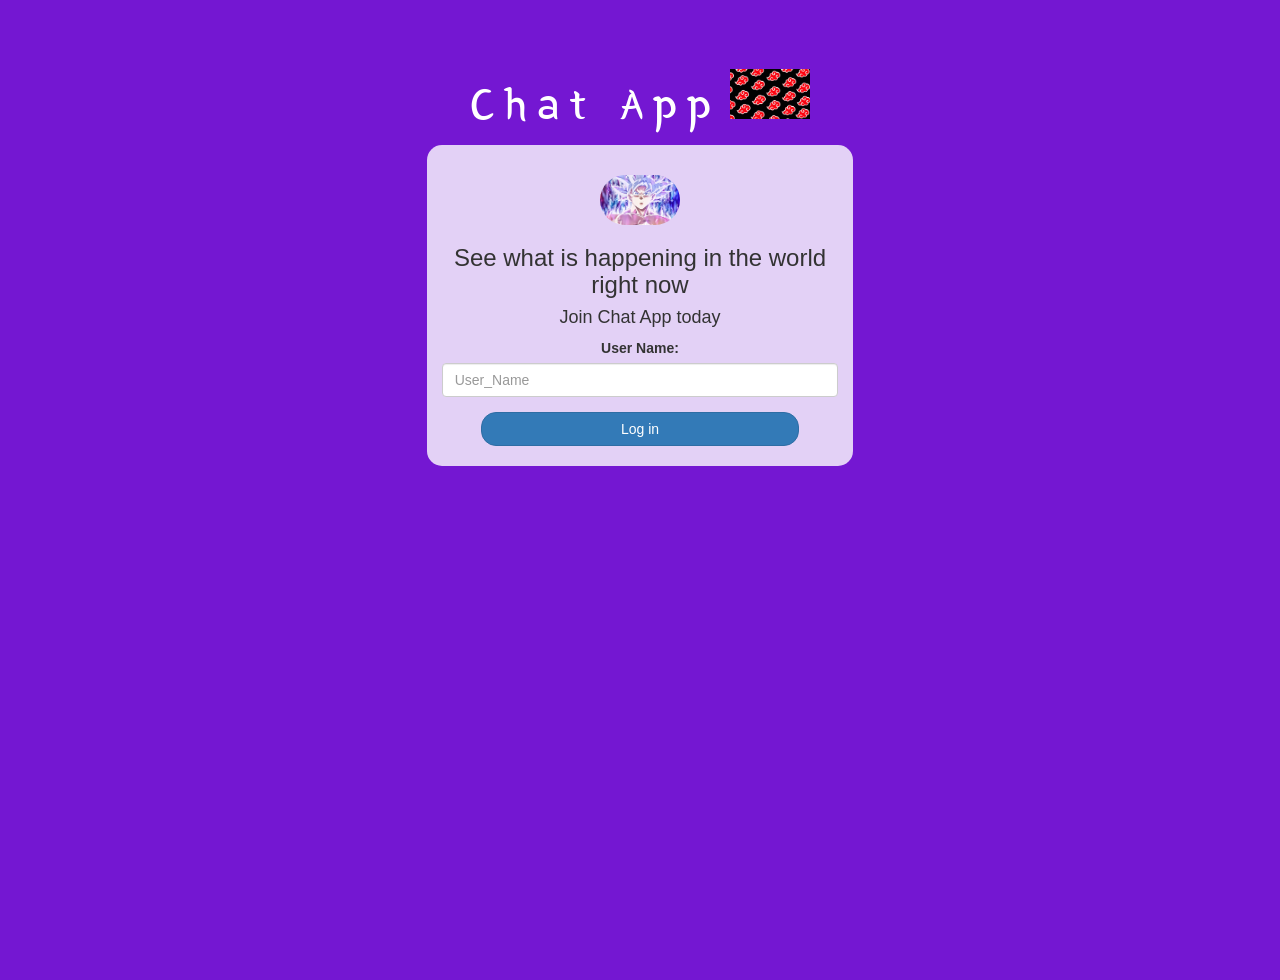
<file: index.html>
<!DOCTYPE html>
<html>
<head>
	<title>Chat App</title>
<link href="https://fonts.googleapis.com/css?family=Yeon+Sung&display=swap" rel="stylesheet"><meta name="viewport" content="width=device-width, initial-scale=1">

<link rel="stylesheet" href="https://maxcdn.bootstrapcdn.com/bootstrap/3.4.0/css/bootstrap.min.css">
<script src="https://ajax.googleapis.com/ajax/libs/jquery/3.4.1/jquery.min.js"></script>
<script src="https://maxcdn.bootstrapcdn.com/bootstrap/3.4.0/js/bootstrap.min.js"></script>

<link rel="stylesheet" type="text/css" href="style.css">
<script src="kwitter.js"></script>
</head>
<body>
<center>
	<h1 class="header">	
		Chat App	<sup>
	<img src="akatsuki.jpeg">
	</sup>
</h1>
	<div class="col-lg-4 col-md-6 col-sm-6 col-xs-11 login_div">
	<img src="goku.png" class="logo">
		<h3 >See what is happening in the world right now</h3>
		<h4 >Join Chat App today</h4>
		<div class="form-group">
		  <label >User Name:</label>
<input type="text" id="user_name" class="form-control" placeholder="User_Name">
		</div>
		<button id="login_button" class="btn btn-primary" onclick="addUser()">Log in</button>
		<br><br>
	</div>
</center>
</body>
</html>
</file>
<file: style.css>
html, body
{
  height: 100%;
  margin: 0;
}

body
{
background-image: linear-gradient(to right top, #7417d2, #7417d2, #7417d2, #7417d2, #7417d2);
}

.header
{
	color: white;font-family: 'Yeon Sung';font-size: 45px;letter-spacing: 10px;margin-top: 80px;
}
.header img
{
	width: 80px;margin-left: -15px;
}

.login_div
{
	background: rgba(255,255,255,0.8);float: none;border-radius: 15px;
}

.logo
{
	width: 80px;margin-top: 30px;border-radius: 40px;
}

#login_button
{
	width: 80%;border-radius: 15px;
}

.room_name
{
	cursor: pointer;
	font-size: 20px;
}


#logout
{
	font-size: 20px; float: right;
}


#output
{
	padding: 10px; width:80%;background: rgba(255,255,255,0.8);border-radius: 15px;
}

.input_div_room_page
{
	width: 80%;
}

.input_div label
{
	color: white;font-size: 20px;
}


.input_div_message_page
{
	position: fixed;bottom: 0px;width: 100%;background: rgba(255,255,255,0.8);
}
.input_div_message_page label
{
	color: black;
}
.input_div_message_page #msg
{
	width: 80%;
}
.input_div_message_page button
{
	margin-top: 15px;
	width: 50%; 
}
.color_white
{
	color: white
}

.user_tick
{
	width:20px;
}
.message_h4
{
	padding-left:5px;color:grey;
}
</file>
